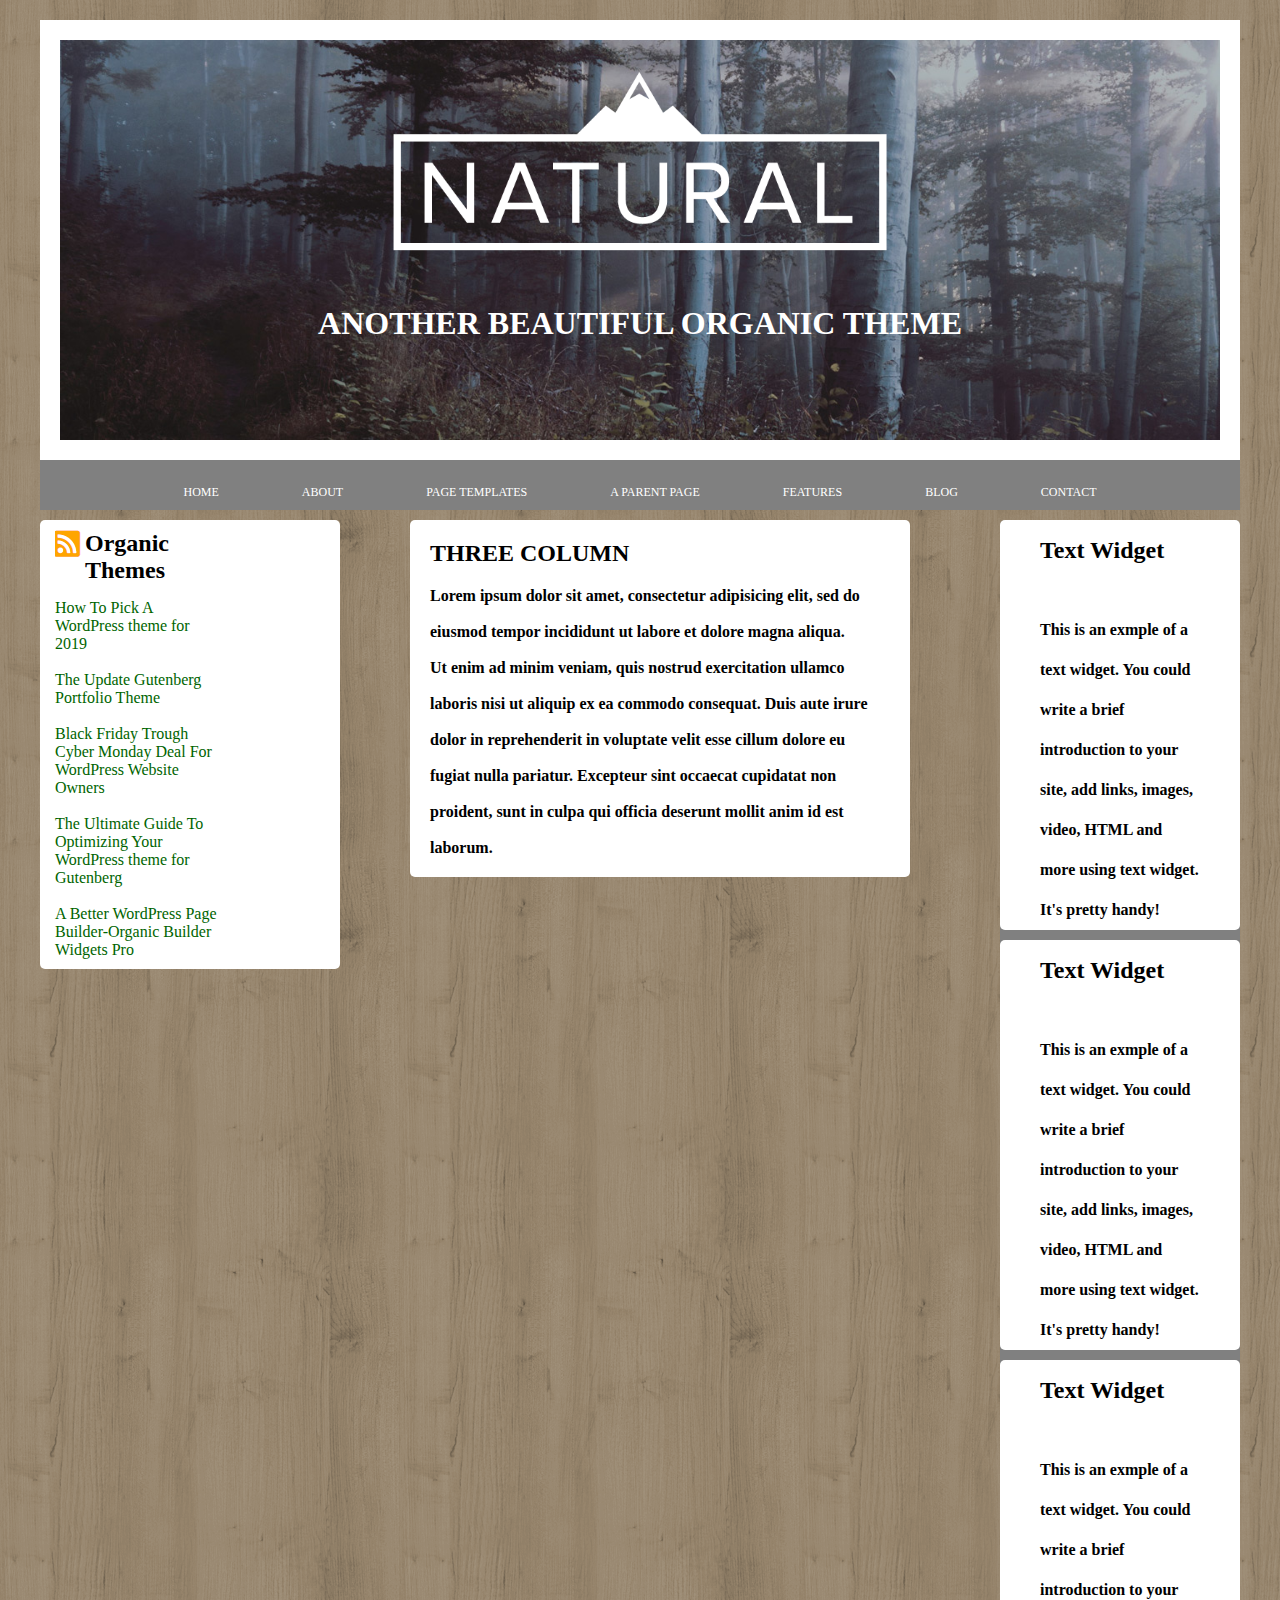
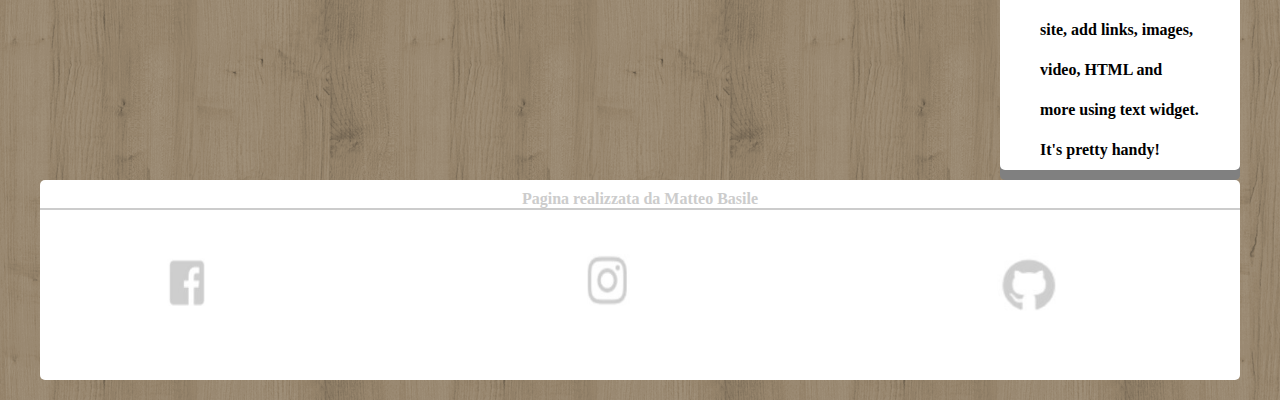
<file: index.html>
<!DOCTYPE html>
<html lang="en" dir="ltr">
  <head>
    <link rel="stylesheet" href="css/style.css">
    <meta charset="utf-8">
    <title>Natural Lite</title>
  </head>
  <body>
    <div class="container">

      <!-- start contain -->
      <div class="contain">
          <!-- star header -->
          <header>
            <div class="title">
              <div class="image-title">
                <div class="logo-title">
                  <img src="img/logo.png" alt="logo">
                  <h1>ANOTHER BEAUTIFUL ORGANIC THEME</h1>
                </div>
              </div>
            </div>
            <!-- start navbar -->
            <nav>
              <div class="navbar">
                <ul class="menu">
                  <li><a href="#">HOME</a></li>
                  <li><a href="#">ABOUT</a></li>
                  <li><a href="#">PAGE TEMPLATES</a></li>
                  <li><a href="#">A PARENT PAGE</a></li>
                  <li><a href="#">FEATURES</a></li>
                  <li><a href="#">BLOG</a></li>
                  <li><a href="#">CONTACT</a></li>
                </ul>
              </div>
            </nav>
            <!-- and navbar -->
          </header>
          <!-- and header -->


          <!-- start box -->
          <main class="clearfix">
            <section >
              <div class="fl column1">
                <img src="img/logo-wf.png" alt="logo-wf">
                <h2>Organic <br> Themes</h2>
                <p>How To Pick A <br> WordPress theme for <br> 2019</p>
                <br>
                <p>The Update Gutenberg <br> Portfolio Theme</p>
                <br>
                <p>Black Friday Trough <br> Cyber Monday Deal For <br> WordPress Website <br> Owners</p>
                <br>
                <p>The Ultimate Guide To <br> Optimizing Your <br> WordPress theme for <br> Gutenberg</p>
                <br>
                <p>A Better WordPress Page <br> Builder-Organic Builder <br> Widgets Pro</p>
              </div>

            </section>

            <section >
              <div class="fl column2">
                <div class="padding-column">
                  <h2>THREE COLUMN</h2>
                  <p><strong>Lorem ipsum dolor sit amet, consectetur adipisicing elit, sed do</p>
                    <br><p>eiusmod tempor incididunt ut labore et dolore magna aliqua.</p>
                    <br><p>Ut enim ad minim veniam, quis nostrud exercitation ullamco</p>
                    <br><p>laboris nisi ut aliquip ex ea commodo consequat. Duis aute irure</p>
                    <br><p>dolor in reprehenderit in voluptate velit esse cillum dolore eu</p>
                    <br><p>fugiat nulla pariatur. Excepteur sint occaecat cupidatat non</p>
                    <br><p>proident, sunt in culpa qui officia deserunt mollit anim id est</p>
                    <br><p>laborum.</strong></p>
                </div>

              </div>
             </section>

            <section>
              <div class="fl column3">
                <div class="box">
                  <h2>Text Widget</h2>
                  <p> <strong>  This is an exmple of a text widget. You could write a brief introduction to your site, add links, images, video, HTML and more using text widget. It's pretty handy!</strong></p>
                </div>
                <div class="box">
                  <h2>Text Widget</h2>
                  <p> <strong>  This is an exmple of a text widget. You could write a brief introduction to your site, add links, images, video, HTML and more using text widget. It's pretty handy!</strong></p>
                </div>
                <div class="box">
                  <h2>Text Widget</h2>
                  <p> <strong>  This is an exmple of a text widget. You could write a brief introduction to your site, add links, images, video, HTML and more using text widget. It's pretty handy!</strong></p>
                </div>
            </div>
            </section>
          </main>
          <!-- and box -->

          <!-- start footer -->
          <footer class="clearfix">
            <div class="footer-box">
              <h4>Pagina realizzata da Matteo Basile</h4>
              <div class="facebook">
                <img src="img/facebook-logo.jpg" alt="">

              </div>
              <div class="instagram">
                <img src="img/instagram-logo.jpg" alt="">

              </div>
              <div class="github">
                <img src="img/github-logo.jpg" alt="">

              </div>
          </div>
          </footer>
          <!-- and footer -->
      </div>
      <!-- and contain -->

   </div>
  </body>
</html>
</file>
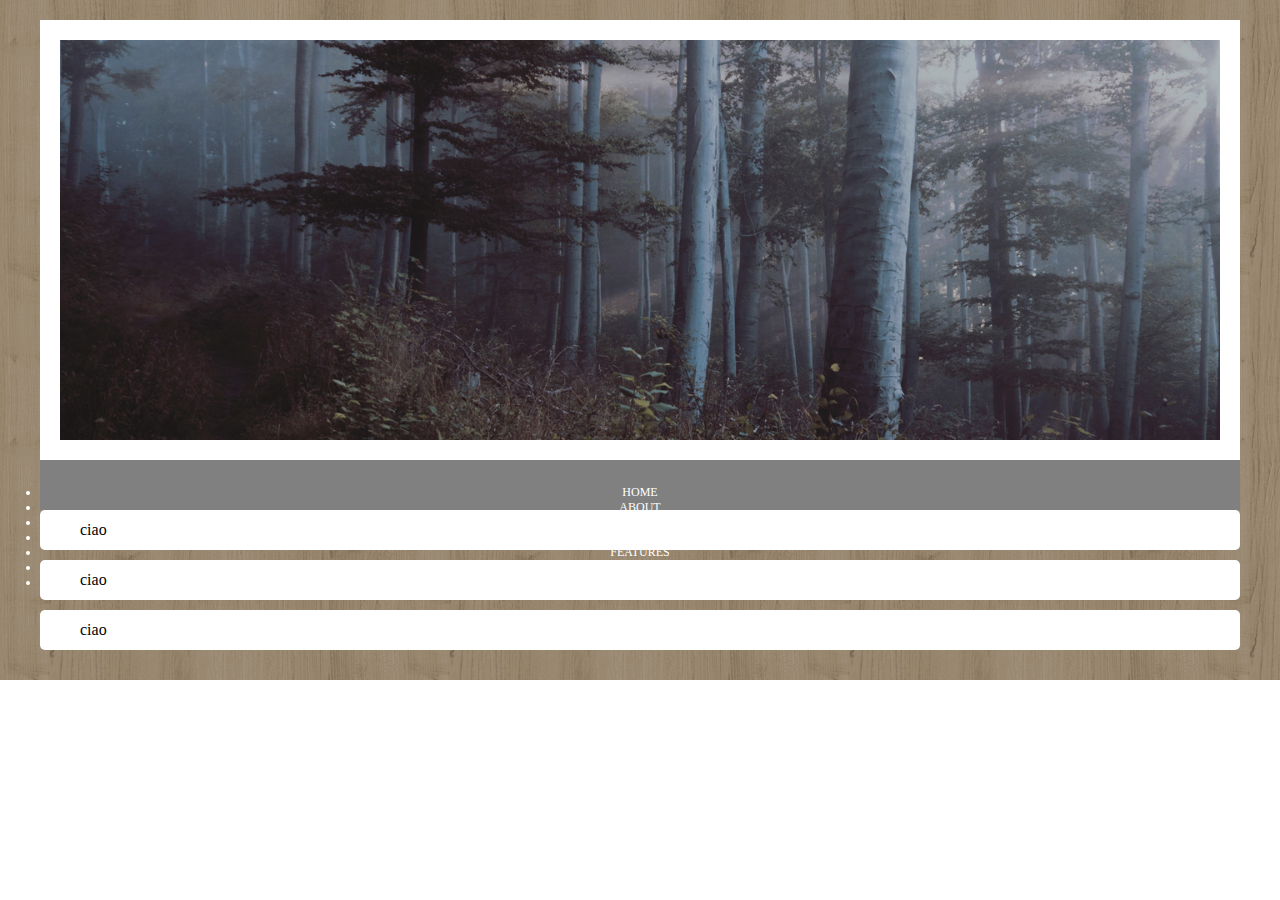
<file: index0.html>
<!DOCTYPE html>
<html lang="en" dir="ltr">
  <head>
    <link rel="stylesheet" href="css/style.css">
    <meta charset="utf-8">
    <title>Natural Lite</title>
  </head>
  <body>
    <div class="container">

      <!-- start contain -->
      <div class="contain">
          <!-- star header -->
          <header>
            <div class="title">
              <div class="image-title">
                <div class="logo-title">
                </div>
              </div>
            </div>
            <!-- start navbar -->
            <nav>
              <div class="navbar">
                <ul>
                  <li>HOME</li>
                  <li>ABOUT</li>
                  <li>PAGE TEMPLATES</li>
                  <li>A PARENT PAGE</li>
                  <li>FEATURES</li>
                  <li>BLOG</li>
                  <li>CONTACT</li>
                </ul>
              </div>
            </nav>
            <!-- and navbar -->
          </header>
          <!-- and header -->


          <!-- start box -->
          <main class="clearfix">
            <section class="left-box">
            </section>

            <section class="center-box">
            </section>

            <section class="right-box">
            <div class="box">
              ciao
            </div>
            <div class="box">
              ciao
            </div>
            <div class="box">
              ciao
            </div>
            </section>
          </main>
          <!-- and box -->

          <!-- start footer -->
          <footer>
            <div class="azure-box">
            </div>
          </footer>
          <!-- and footer -->
      </div>
      <!-- and contain -->

   </div>
  </body>
</html>
</file>
<file: css/style.css>
*{
  margin: 0;
  padding: 0;
  box-sizing: border-box;
}

.clearfix::after{
  content:"";
  display: table;
  clear: both;
}
.fl{
  float: left;
}

.container{
  background: url("../img/sfondo.png");
  padding: 20px 0 20px;
}

.contain{
  max-width: 1200px;
  width: 100%;
  margin: 0 auto;
}

.title{
  background: white;
  height: 100%;
  padding: 20px;
}

.image-title{
  background: url("../img/foresta.png");
  background-size: cover;
  height: 400px;
}

.logo-title img{
  width: 50%;
  height: 50%;
  text-align: center;
  margin: 0 25% ;
}

.logo-title h1{
  color: white;
  text-align: center;
}

.menu li, a{
  text-align: center;
  display: inline;
  width: 100%;
  margin: 20px;
  text-decoration: none;
  vertical-align: text-bottom;
  color: white;
}

.navbar{
  padding-top: 25px;
  background: grey;
  height: 50px;
  text-align: center;
  color: white;
  font-size: 12px;
}

.column1{
  background: #fff;
  width: 25%;
  border-radius: 5px;
  margin-top: 10px;
  margin-right: 30px;
  padding: 10px 15px;
}

.column1 h2{
  display: inline-block;
  margin-bottom: 15px;
  vertical-align: top;
}
.column1 p{
  color: darkgreen;
}

.column2{
  width: calc(50% - 20px);
  height: 500px;
  margin-top: 10px;
  margin-right: 50px;
  padding: 0px 40px;
}
.padding-column{
  background: #fff;
  border-radius: 5px;
  padding: 20px;
}
.padding-column h2{
  margin-bottom: 20px;
}


.column3{
  background: grey;
  width: 20%;
  border-radius: 5px;
  margin-top: 10px;
}

.box{
  background: #fff;
  border-radius: 5px;
  margin-bottom: 10px;
  padding: 0 40px 0px;
  line-height: 2.5;
}

.box h2{
  margin-bottom: 30px;
}


.footer-box{
  background: #fff;
  width: 100%;
  height: 200px;
  text-align:center;
  padding-top: 10px;
  position: relative;
  border-radius: 5px;
}

.footer-box h4 {
  border-bottom: 2px solid #ccc;
  color: #ccc
}

.facebook img{
  background-size: cover;
  width: 300px;
  height: 150px;
  float: left;

}

.instagram img{
  background-size: cover;
  width: 300px;
  height: 150px;
  float: left;
  margin: 0 10%;
}

.github img{
  background-size: cover;
  width: 300px;
  height: 150px;
  float: left;

}
</file>
